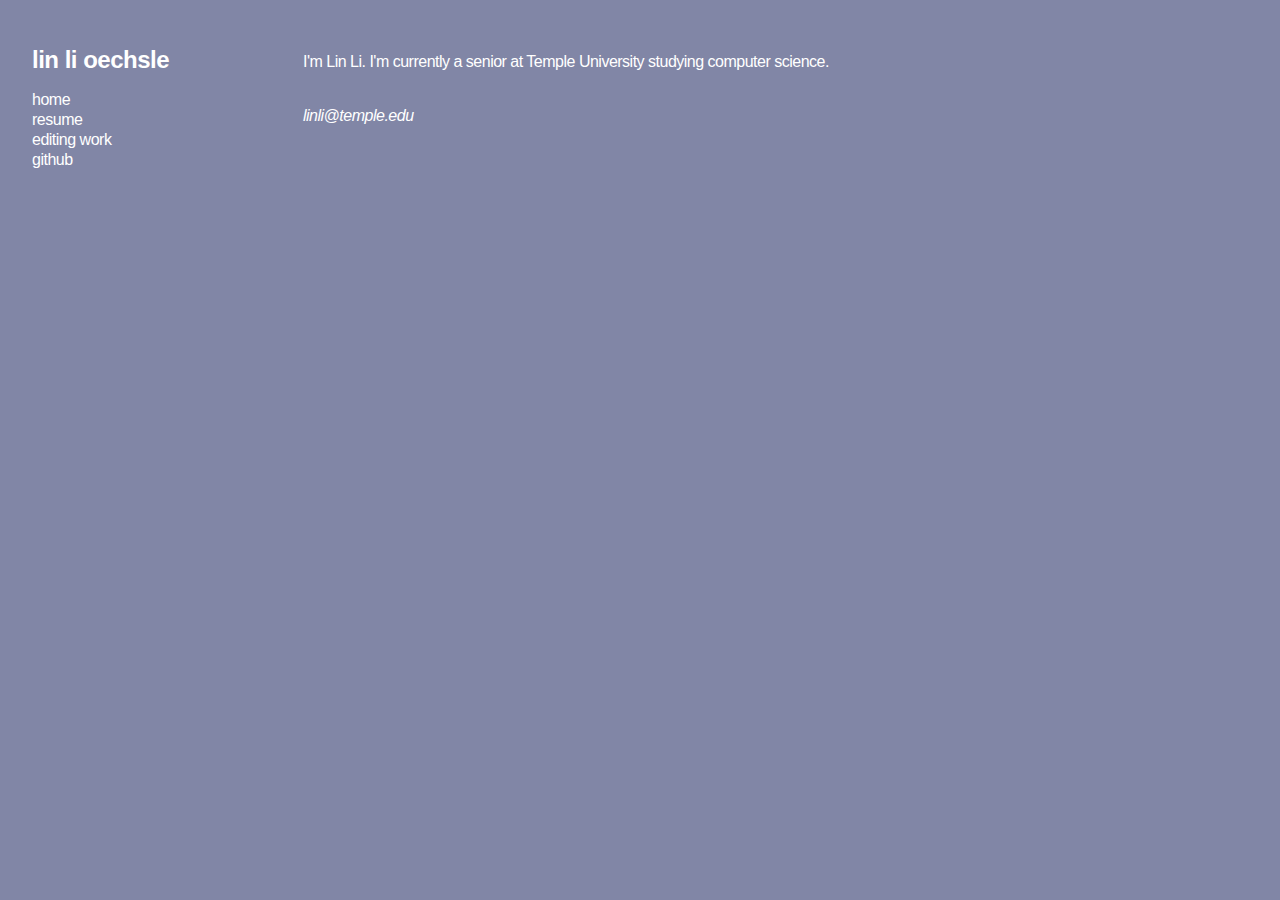
<file: index.html>
<html>
	<head>
		<meta name="viewport" content="width=device-width, initial-scale=1">
		<title> lin li oechsle </title>

		<link rel="icon" type="image/png" href="cloud.png">

		<style>
			body {
				font-family: "arial", sans-serif;
				background-color: #8186A6;
				padding: 45px;
				letter-spacing: -0.5px;
				color: white;
			}

			.sidenav {
  				height: 100%;
  				width: 250px;
  				position: fixed;
  				z-index: 1;
  				top: 0;
  				left: 0;
  				background-color: #8186A6;
  				overflow-x: hidden;
  				padding-top: 30px;
				line-height: 8px;
				}

			.sidenav a {
  				padding: 6px 6px 6px 32px;
  				text-decoration: none;
  				font-size: 16px;
  				color: white;
  				display: block;
			}

			a:link {
  				color: white;
	  			background-color: transparent;
  				text-decoration: none;
			}

			a:visited {
		 		color: white;
  				background-color: transparent;
  				text-decoration: none;
			}

			a:hover {
  				color: #FFC2A3;
  				background-color: transparent;
			}

			a:active {
  				color: #FFC2A3;
  				background-color: transparent;
			}

			.main {
  				margin-left: 250px; /* Same as the width of the sidenav */
			}

			@media screen and (max-height: 450px) {
  				.sidenav {padding-top: 15px;}
  				.sidenav a {font-size: 16px;}
			}
		</style>
	</head>

	<body>

		<div class="sidenav">
  			<a href="index.html"><h2>lin li oechsle</h2></a>
			<a href="index.html">home</a>
			<a href="resume.html">resume</a>
			<a href="projects.html">editing work</a>
			<a href="https://github.com/linlioechsle">github</a>
		</div>

		<div class="main">

  			<p> I'm Lin Li. I'm currently a senior at Temple University studying computer science.
			<br>
			<br><br>
			<i><a href="mailto:linli@temple.edu">linli@temple.edu</a></i>
			</p>
  		</div>
   
	</body>
</html>
</file>
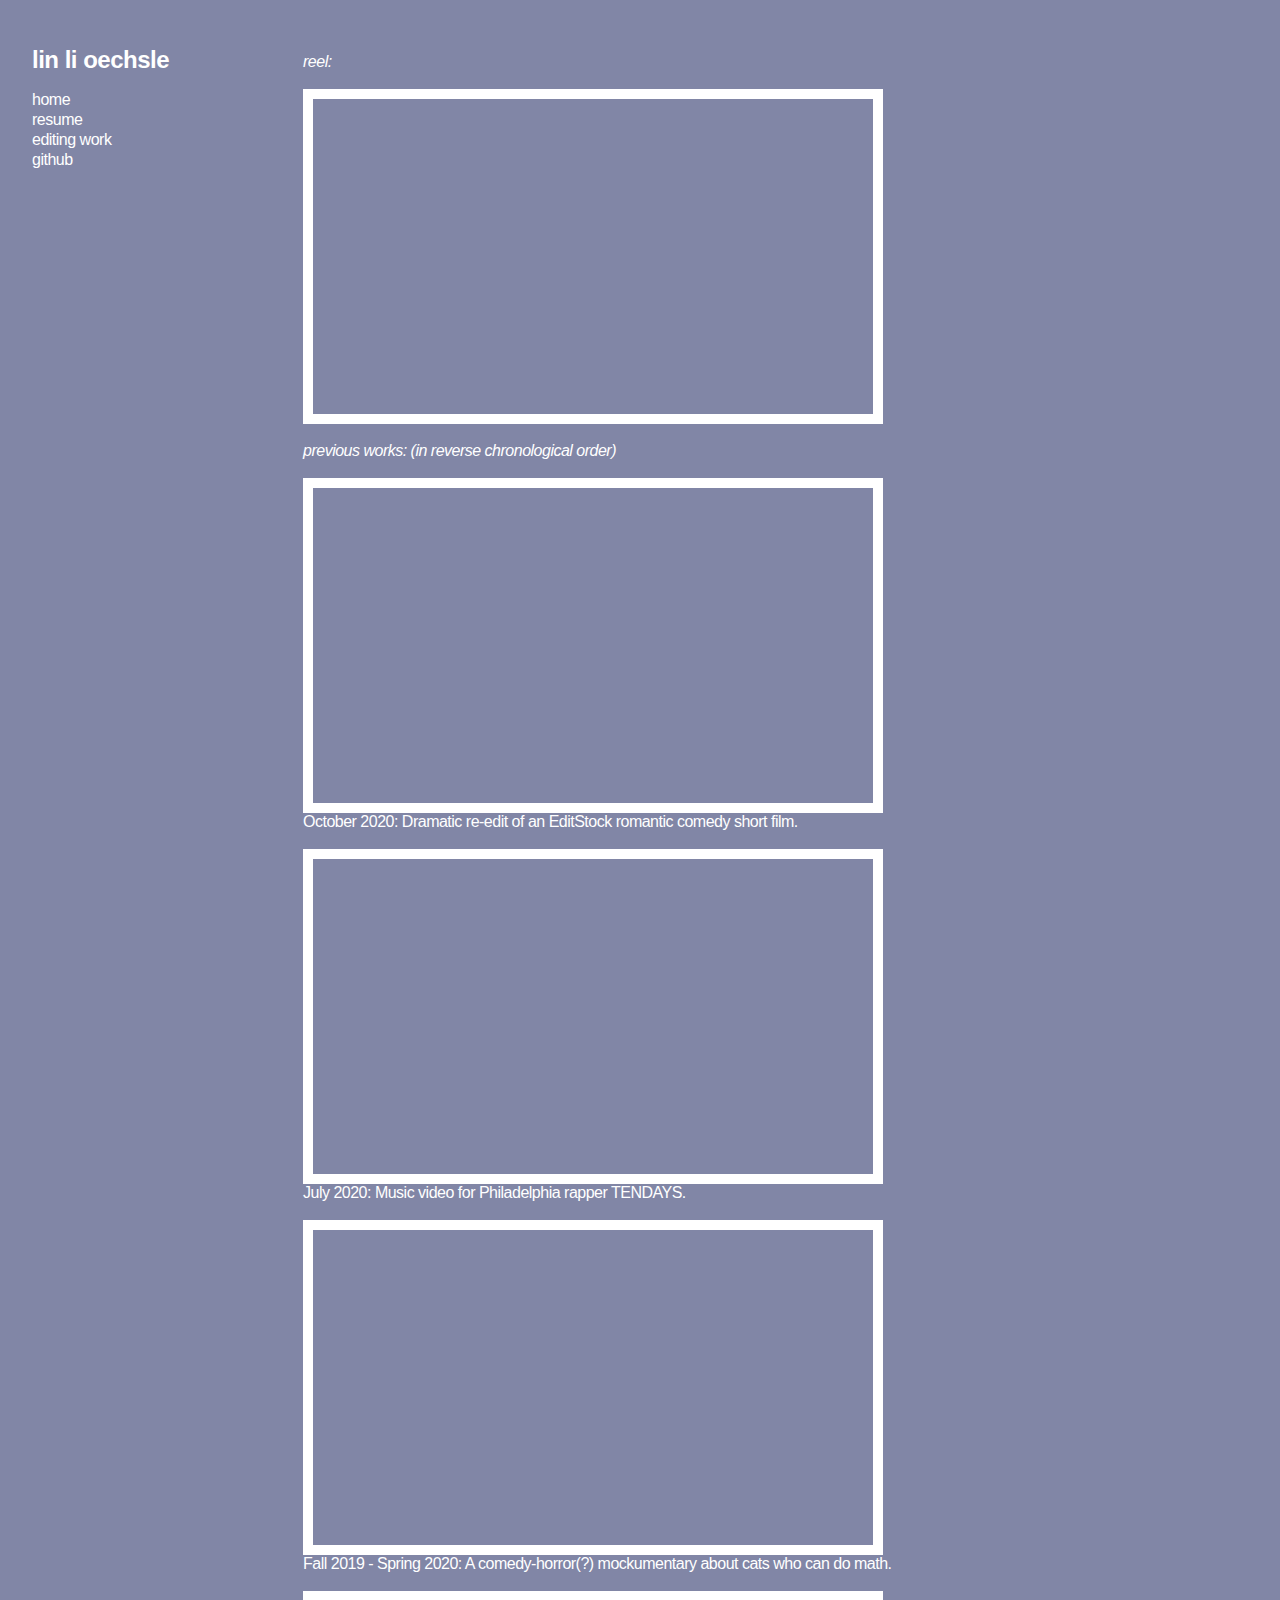
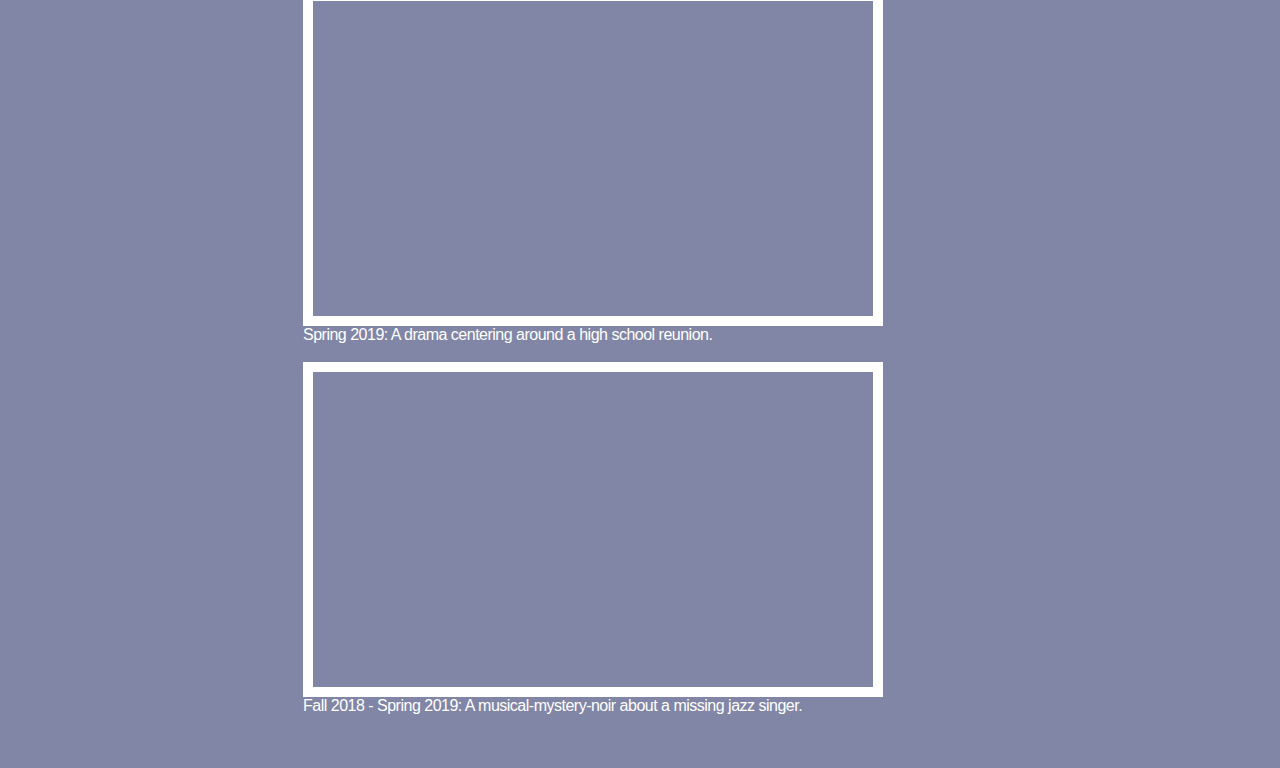
<file: projects.html>
<html>
	<head>
		<meta name="viewport" content="width=device-width, initial-scale=1">
		<title> lin li oechsle </title>

		<link rel="icon" type="image/png" href="cloud.png">

		<style>
			body {
				font-family: "arial", sans-serif;
				background-color: #8186A6;
				padding: 45px;
				letter-spacing: -0.5px;
				color: white;
			}

			.sidenav {
  				height: 100%;
  				width: 250px;
  				position: fixed;
  				z-index: 1;
  				top: 0;
  				left: 0;
  				background-color: #8186A6;
  				overflow-x: hidden;
  				padding-top: 30px;
				line-height: 8px;
				}

			.sidenav a {
  				padding: 6px 6px 6px 32px;
  				text-decoration: none;
  				font-size: 16px;
  				color: white;
  				display: block;
			}

			a:link {
  				color: white;
	  			background-color: transparent;
  				text-decoration: none;
			}

			a:visited {
		 		color: white;
  				background-color: transparent;
  				text-decoration: none;
			}

			a:hover {
  				color: #FFC2A3;
  				background-color: transparent;
			}

			a:active {
  				color: #FFC2A3;
  				background-color: transparent;
			}

			.main {
  				margin-left: 250px; /* Same as the width of the sidenav */
			}

			@media screen and (max-height: 450px) {
  				.sidenav {padding-top: 15px;}
  				.sidenav a {font-size: 16px;}
			}

			.videoembed {
				border: 10px solid white;
			}
		</style>
	</head>

	<body>

		<div class="sidenav">
  			<a href="index.html"><h2>lin li oechsle</h2></a>
			<a href="index.html">home</a>
			<a href="resume.html">resume</a>
			<a href="projects.html">editing work</a>
			<a href="https://github.com/linlioechsle">github</a>
		</div>

		<div class="main">

  			<p><i>reel:</i><br><br>

<iframe class="videoembed" width="560" height="315" src="https://www.youtube.com/embed/xintllfPOa4" frameborder="0" allow="accelerometer; autoplay; clipboard-write; encrypted-media; gyroscope; picture-in-picture" allowfullscreen></iframe>
			<br><br>
			<i>previous works: (in reverse chronological order)</i><br><br>
<iframe class="videoembed" width="560" height="315" src="https://www.youtube.com/embed/n9O719C8R4U" frameborder="0" allow="accelerometer; autoplay; clipboard-write; encrypted-media; gyroscope; picture-in-picture" allowfullscreen></iframe>
<br>
October 2020: Dramatic re-edit of an EditStock romantic comedy short film.
			<br><br>
<iframe class="videoembed" width="560" height="315" src="https://www.youtube.com/embed/oSoHBdaP1HI" frameborder="0" allow="accelerometer; autoplay; clipboard-write; encrypted-media; gyroscope; picture-in-picture" allowfullscreen></iframe>
<br>
July 2020: Music video for Philadelphia rapper TENDAYS.
			<br><br>
<iframe class="videoembed" width="560" height="315" src="https://www.youtube.com/embed/81rW8XSYrmY" frameborder="0" allow="accelerometer; autoplay; clipboard-write; encrypted-media; gyroscope; picture-in-picture" allowfullscreen></iframe>
<br>
Fall 2019 - Spring 2020: A comedy-horror(?) mockumentary about cats who can do math.
			<br><br>
<iframe class="videoembed" width="560" height="315" src="https://www.youtube.com/embed/k3LkHnbulck" frameborder="0" allow="accelerometer; autoplay; clipboard-write; encrypted-media; gyroscope; picture-in-picture" allowfullscreen></iframe>
<br>
Spring 2019: A drama centering around a high school reunion.
			<br><br>
<iframe class="videoembed" width="560" height="315" src="https://www.youtube.com/embed/fr-M01NNWFA" frameborder="0" allow="accelerometer; autoplay; clipboard-write; encrypted-media; gyroscope; picture-in-picture" allowfullscreen></iframe>
<br>
Fall 2018 - Spring 2019: A musical-mystery-noir about a missing jazz singer.

			</p>
  		</div>
   
	</body>
</html>
</file>
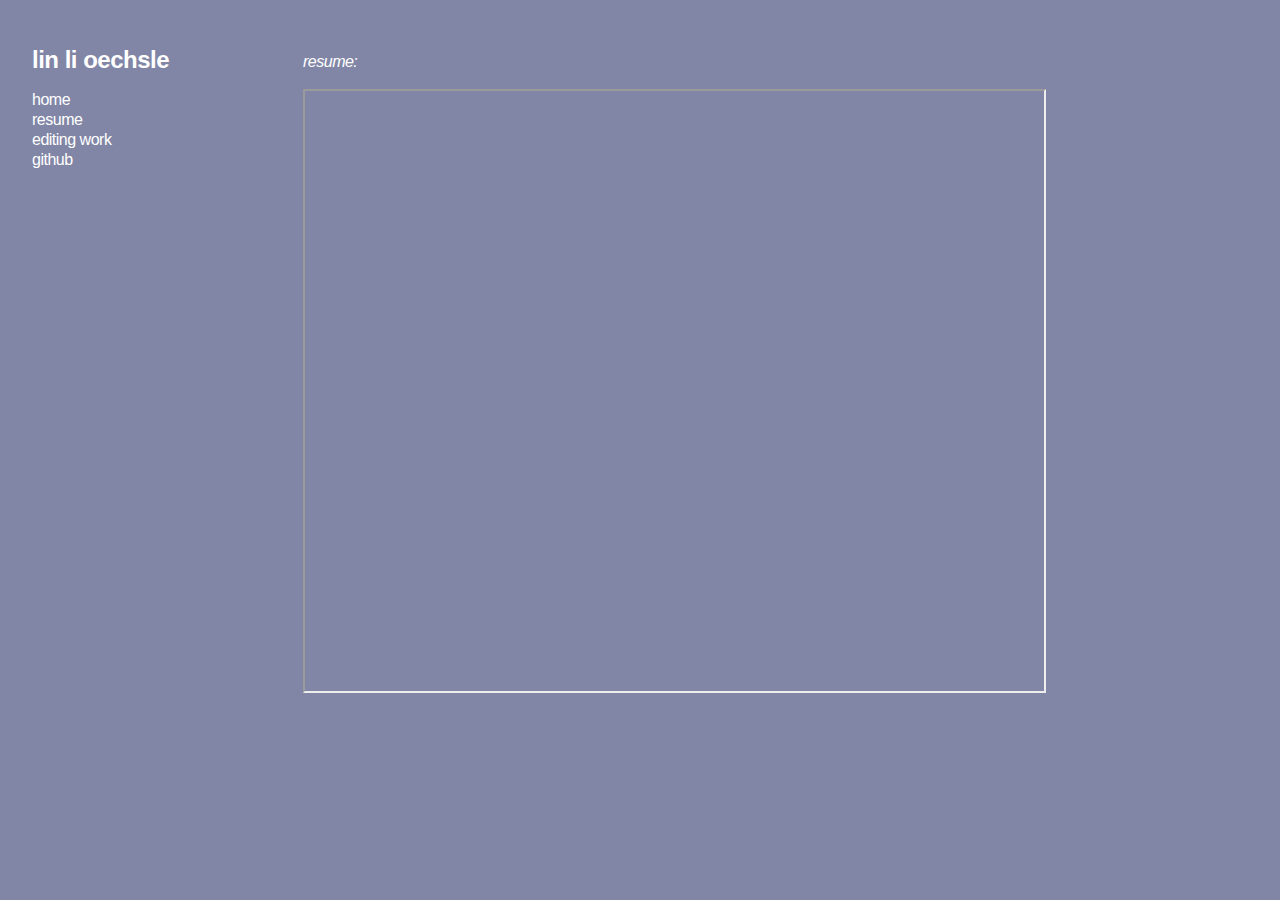
<file: resume.html>
<html>
	<head>
		<meta name="viewport" content="width=device-width, initial-scale=1">
		<title> lin li oechsle </title>

		<link rel="icon" type="image/png" href="cloud.png">

		<style>
			body {
				font-family: "arial", sans-serif;
				background-color: #8186A6;
				padding: 45px;
				letter-spacing: -0.5px;
				color: white;
			}

			.sidenav {
  				height: 100%;
  				width: 250px;
  				position: fixed;
  				z-index: 1;
  				top: 0;
  				left: 0;
  				background-color: #8186A6;
  				overflow-x: hidden;
  				padding-top: 30px;
				line-height: 8px;
				}

			.sidenav a {
  				padding: 6px 6px 6px 32px;
  				text-decoration: none;
  				font-size: 16px;
  				color: white;
  				display: block;
			}

			a:link {
  				color: white;
	  			background-color: transparent;
  				text-decoration: none;
			}

			a:visited {
		 		color: white;
  				background-color: transparent;
  				text-decoration: none;
			}

			a:hover {
  				color: #FFC2A3;
  				background-color: transparent;
			}

			a:active {
  				color: #FFC2A3;
  				background-color: transparent;
			}

			.main {
  				margin-left: 250px; /* Same as the width of the sidenav */
			}

			@media screen and (max-height: 450px) {
  				.sidenav {padding-top: 15px;}
  				.sidenav a {font-size: 16px;}
			}
		</style>
	</head>

	<body>

		<div class="sidenav">
  			<a href="index.html"><h2>lin li oechsle</h2></a>
			<a href="index.html">home</a>
			<a href="resume.html">resume</a>
			<a href="projects.html">editing work</a>
			<a href="https://github.com/linlioechsle">github</a>
		</div>

		<div class="main">

  			<p><i>resume:</i><br><br>
    <iframe src="Lin Li Oechsle September 2021 Resume.pdf" width="80%" height="600px">
    </iframe>
			</p>
  		</div>
   
	</body>
</html>
</file>
